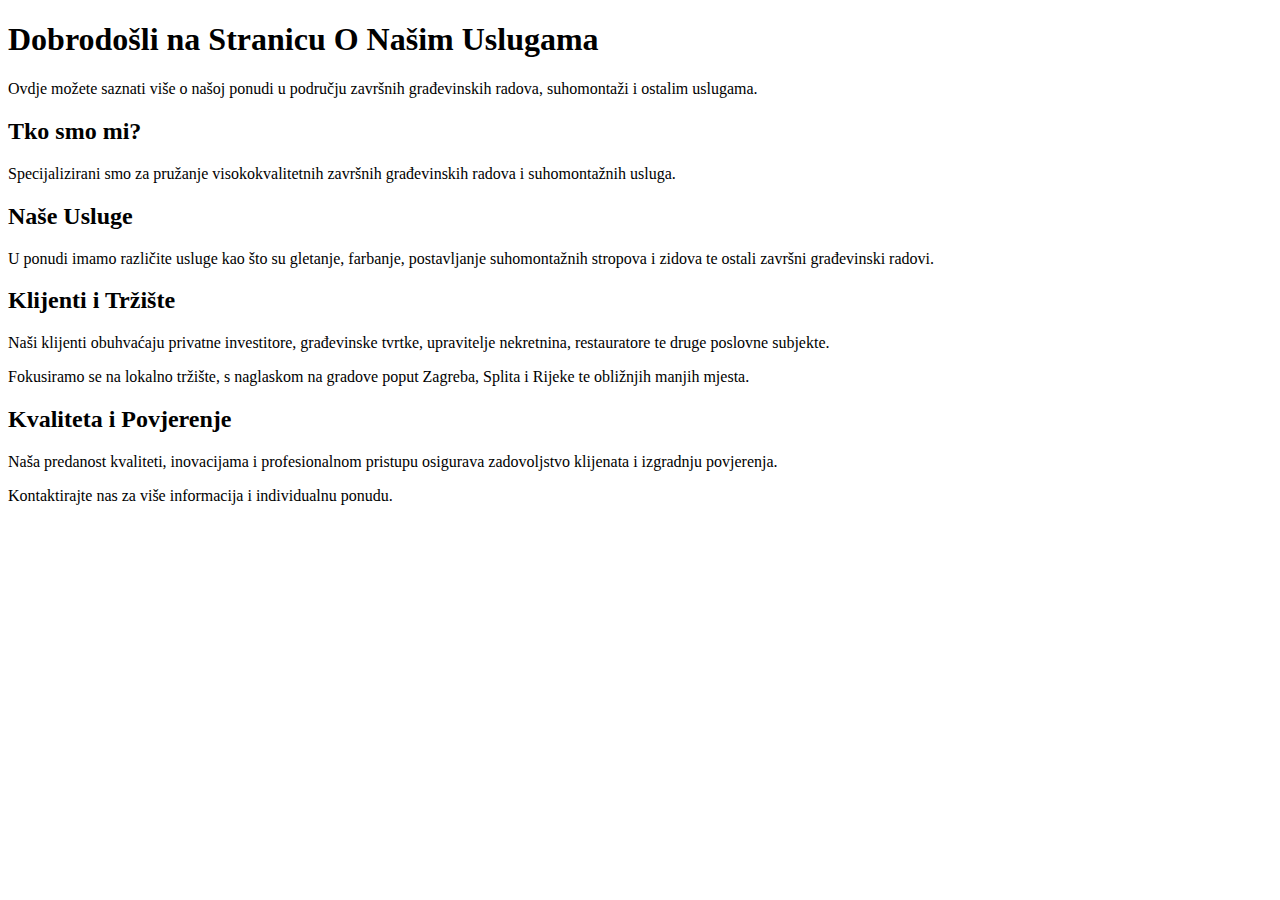
<file: index.html>
<!DOCTYPE html>
<html>
<head>
    <meta charset="UTF-8">
    <meta name="viewport" content="width=device-width, initial-scale=1.0">
    <title>Predstavljanje Usluga u Završnim Građevinskim Radovima i Suhomontaži</title>
</head>
<body>
    <header>
        <h1>Dobrodošli na Stranicu O Našim Uslugama</h1>
        <p>Ovdje možete saznati više o našoj ponudi u području završnih građevinskih radova, suhomontaži i ostalim uslugama.</p>
    </header>
    <section>
        <h2>Tko smo mi?</h2>
        <p>Specijalizirani smo za pružanje visokokvalitetnih završnih građevinskih radova i suhomontažnih usluga.</p>
    </section>
    <section>
        <h2>Naše Usluge</h2>
        <p>U ponudi imamo različite usluge kao što su gletanje, farbanje, postavljanje suhomontažnih stropova i zidova te ostali završni građevinski radovi.</p>
    </section>
    <section>
        <h2>Klijenti i Tržište</h2>
        <p>Naši klijenti obuhvaćaju privatne investitore, građevinske tvrtke, upravitelje nekretnina, restauratore te druge poslovne subjekte.</p>
        <p>Fokusiramo se na lokalno tržište, s naglaskom na gradove poput Zagreba, Splita i Rijeke te obližnjih manjih mjesta.</p>
    </section>
    <section>
        <h2>Kvaliteta i Povjerenje</h2>
        <p>Naša predanost kvaliteti, inovacijama i profesionalnom pristupu osigurava zadovoljstvo klijenata i izgradnju povjerenja.</p>
    </section>
    <footer>
        <p>Kontaktirajte nas za više informacija i individualnu ponudu.</p>
    </footer>
</body>
</html>
</file>
